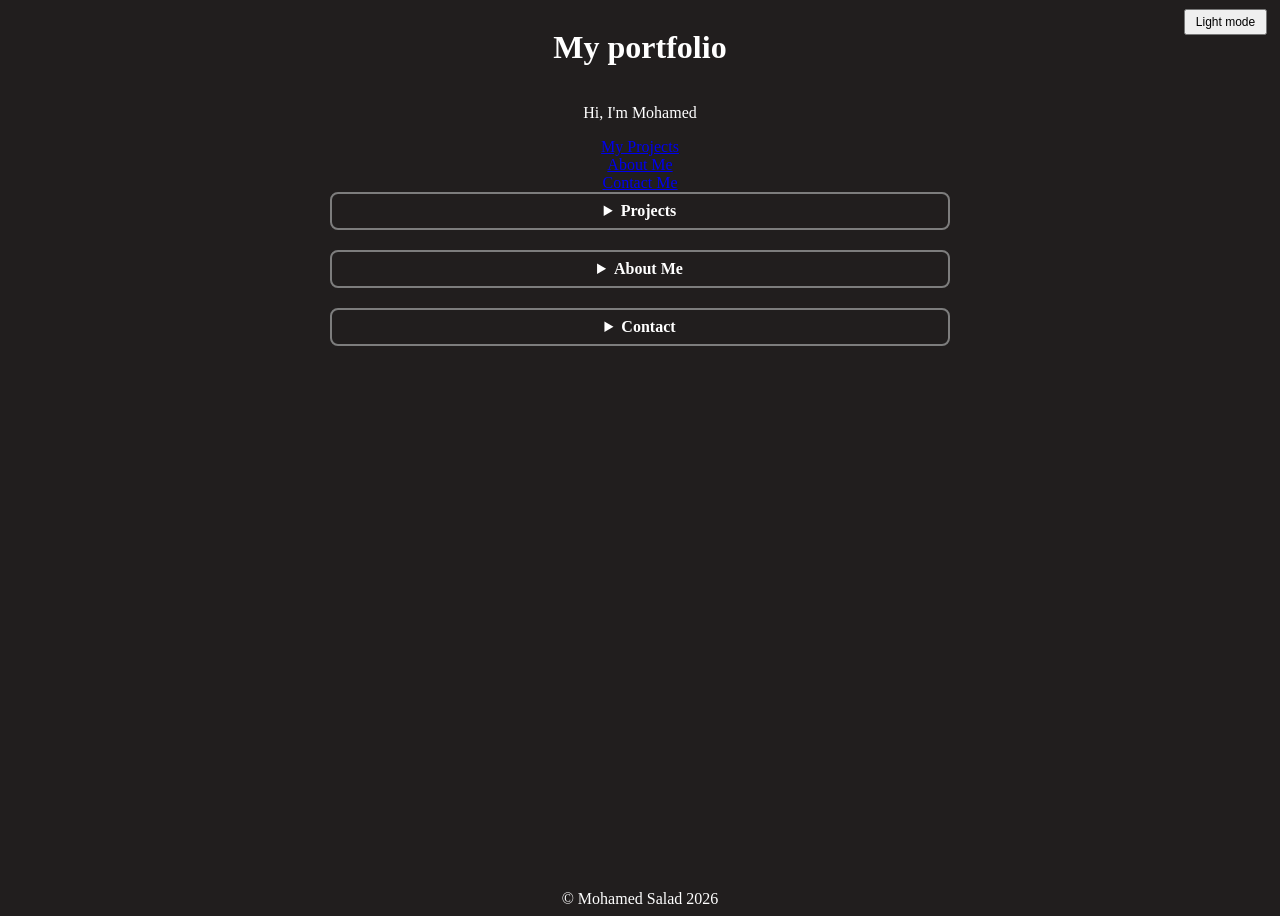
<file: index.html>
<!DOCTYPE html>
<html lang="en">
<head>
    <meta charset="UTF-8">
    <meta name="viewport" content="width=device-width, initial-scale=1.0">
    <title>Mohamed Salad's Portfolio</title>
    <link rel="stylesheet" href="styles.css">
</head>
<body>
    <script src="script.js" defer></script>
    <h1>My portfolio</h1>
    <button onclick="toggle()" class="toggle-btn">Light mode</button>
    <p>Hi, I'm Mohamed</p>
    <a href="#projects">My Projects</a>
    <a href="#about-me">About Me</a>
    <a href="#contact">Contact Me</a>
    <details>
        <summary>Projects</summary>
        <div id="projects">
            I made a project with my group about finance tracking.<br>
            And more :)
        </div>
    </details>
    <details>
        <summary>About Me</summary>
        <div id="about-me">
            I liked coding enough to learn it. <br>
            I'm learning HTML, CSS, Bash, Git and Javascript. <br>
            I did learn Javascript in high school.
        </div>
    </details>
    <details>
        <summary>Contact</summary>
        <div id="contact">
            <form id="form event">
            <label for="form">Username:</label>
            <input type="text" id="username" name="username" placeholder="Type Here"><br>
            <label for="form">Message:</label>
            <input type="text" id="message"name="message" placeholder="Type Here">
            <button type="submit">Submit</button>
         </div>
    </form>
    </details>
    <footer>© Mohamed Salad 2026</footer>
</body>
</html>
</file>
<file: styles.css>
body{animation-duration:.5s;animation-name:light-to-dark;background-color:#211e1e;color:#fff;display:flex;flex-direction:column;min-height:100vh;min-height:100dvh}@keyframes dark-to-light{0%{background-color:#211e1e}to{background-color:#e4e4e4}}@keyframes light-to-dark{0%{background-color:#e4e4e4}to{background-color:#211e1e}}h1{margin-left:auto;margin-right:auto}h1:hover{color:gray}.light-mode{animation-duration:.5s;animation-name:dark-to-light;background-color:#e4e4e4;color:#000}.toggle-btn{font-size:12px;line-height:1;padding:5px 10px;position:absolute;right:1%;text-indent:0;top:1%}*,.toggle-btn{text-align:center}html{scroll-behavior:smooth}footer{margin-top:auto;text-align:center}a{margin-left:auto;margin-right:auto}a:hover{color:#34b94c}details:hover{color:#a64e00}details{border:2px solid #7d7d7d;border-radius:8px;margin:0 auto 20px;padding:.5em .5em 0;width:600px}summary{font-weight:700;margin:-.5em -.5em 0}details[open],summary{padding:.5em}details[open] summary{border-bottom:1px solid #aaa;margin-bottom:.5em}
</file>
